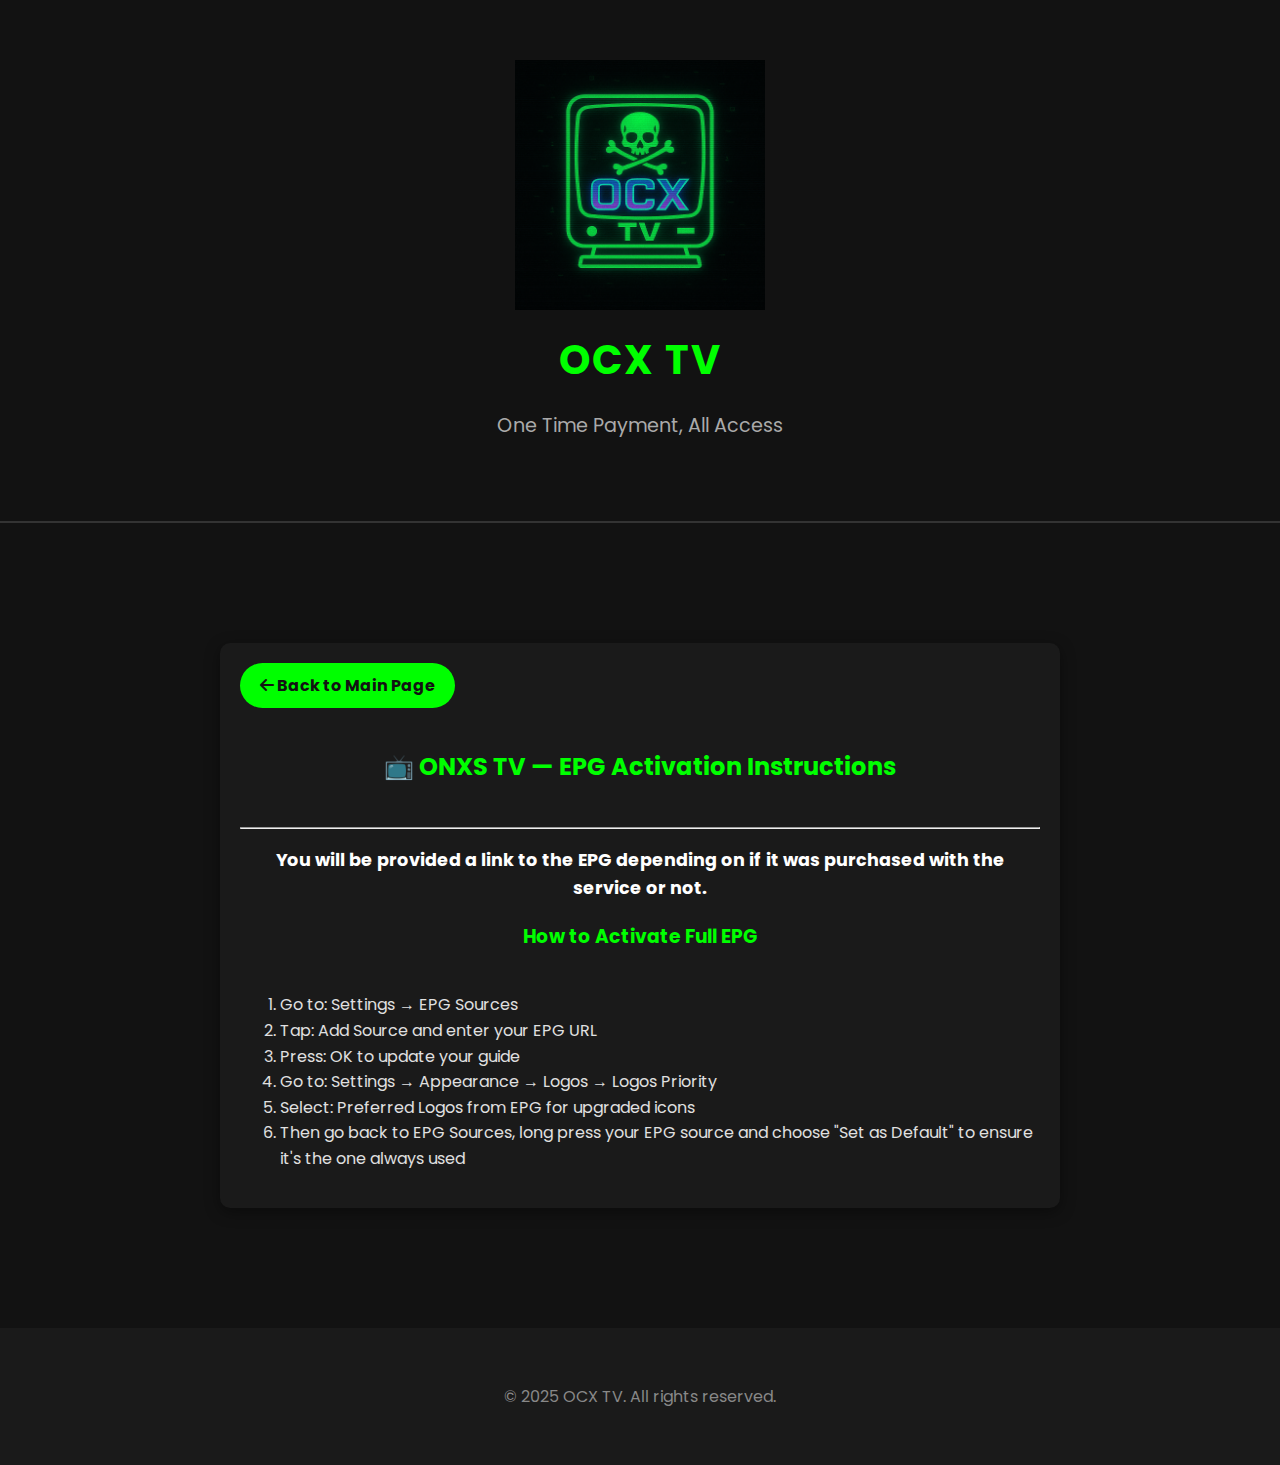
<file: epg-instructions.html>
<!DOCTYPE html>
<html lang="en">
<head>
  <meta charset="UTF-8">
  <meta name="viewport" content="width=device-width, initial-scale=1.0">
  <title>OCX TV | EPG Activation Instructions</title>
  <link rel="preconnect" href="https://fonts.googleapis.com">
  <link rel="preconnect" href="https://fonts.gstatic.com" crossorigin>
  <link href="https://fonts.googleapis.com/css2?family=Poppins:wght@400;600;700&display=swap" rel="stylesheet">
  <link rel="stylesheet" href="style.css">
  <link rel="stylesheet" href="https://cdnjs.cloudflare.com/ajax/libs/font-awesome/6.0.0-beta3/css/all.min.css">
  <style>
    .epg-instructions-page {
      max-width: 800px;
      margin: 40px auto;
      padding: 20px;
      background-color: var(--secondary-bg-color);
      border-radius: 10px;
      box-shadow: 0 4px 15px var(--shadow-color);
    }
    .back-button {
      display: inline-block;
      padding: 10px 20px;
      margin-bottom: 20px;
      background-color: var(--primary-color);
      color: var(--bg-color);
      border-radius: 50px;
      text-decoration: none;
      font-weight: bold;
      transition: background-color 0.3s ease;
    }
    .back-button:hover {
      background-color: #90ee90;
    }
  </style>
</head>
<body>

  <header>
    <div class="container">
      <div class="logo">
        <img src="ocxtv-logo.png" alt="OCX TV Logo">
      </div>
      <h1>OCX TV</h1>
      <p>One Time Payment, All Access</p>
    </div>
  </header>

  <main>
    <section>
      <div class="container">
        <div class="epg-instructions-page">
          <a href="index.html" class="back-button"><i class="fas fa-arrow-left"></i> Back to Main Page</a>
          <h2>📺 ONXS TV — EPG Activation Instructions</h2>
          <hr>
          <p class="epg-important-note">You will be provided a link to the EPG depending on if it was purchased with the service or not.</p>
          <h3>How to Activate Full EPG</h3>
          <ol class="epg-steps">
            <li>Go to: Settings → EPG Sources</li>
            <li>Tap: Add Source and enter your EPG URL</li>
            <li>Press: OK to update your guide</li>
            <li>Go to: Settings → Appearance → Logos → Logos Priority</li>
            <li>Select: Preferred Logos from EPG for upgraded icons</li>
            <li>Then go back to EPG Sources, long press your EPG source and choose "Set as Default" to ensure it's the one always used</li>
          </ol>
        </div>
      </div>
    </section>
  </main>

  <footer>
    <div class="container">
      <p style="text-align: center; color: #888;">© 2025 OCX TV. All rights reserved.</p>
    </div>
  </footer>

</body>
</html>
</file>
<file: style.css>
:root {
  --bg-color: #121212;
  --text-color: #e0e0e0;
  --primary-color: #00ff00;
  --secondary-bg-color: #1a1a1a;
  --border-color: #333;
  --shadow-color: rgba(0, 0, 0, 0.4);
}

body {
  background-color: var(--bg-color);
  color: var(--text-color);
  font-family: 'Poppins', sans-serif;
  margin: 0;
  line-height: 1.6;
}

.container {
  max-width: 1200px;
  margin: 0 auto;
  padding: 20px;
}

.payment-methods {
  text-align: center;
  padding: 10px 0;
  background-color: var(--secondary-bg-color);
  border-bottom: 2px solid var(--primary-color);
  margin-bottom: 20px;
}

.payment-content {
  display: flex;
  justify-content: center;
  align-items: center;
  flex-direction: column;
  gap: 5px;
}

.payment-accepted {
  font-size: 1.1rem;
  margin: 0;
  color: var(--primary-color);
  font-weight: bold;
}

.payment-note {
  font-size: 0.9rem;
  color: #ccc;
  margin: 0;
  max-width: 600px;
  padding: 0 10px;
}

header {
  text-align: center;
  padding: 40px 0;
  border-bottom: 2px solid var(--border-color);
}

header .logo img {
  max-width: 250px;
  margin-bottom: 10px;
}

header h1 {
  font-size: 2.5rem;
  margin: 0;
  color: var(--primary-color);
  text-transform: uppercase;
  letter-spacing: 2px;
}

header p {
  font-size: 1.2rem;
  color: #aaa;
}

.contact-header {
  margin-top: 30px;
}

.contact-title {
  color: var(--primary-color);
  font-size: 2rem;
  margin-bottom: 5px;
}

.arrow-down {
  color: var(--primary-color);
  font-size: 2rem;
  margin-bottom: 20px;
  animation: bounce 2s infinite;
}

.contact-buttons-container {
  display: flex;
  justify-content: center;
  gap: 20px;
  flex-wrap: wrap;
}

.contact-button {
  display: inline-flex;
  align-items: center;
  padding: 10px 20px;
  background-color: var(--primary-color);
  color: var(--bg-color);
  border-radius: 50px;
  text-decoration: none;
  font-weight: bold;
  transition: background-color 0.3s ease;
}

.contact-button i {
  margin-right: 8px;
}

.contact-button:hover {
  background-color: #90ee90;
}

/* Specific colors for buttons */
.telegram-button { background-color: #0088CC; color: #fff; }
.telegram-button:hover { background-color: #00a0e3; }
.snapchat-button { background-color: #FFFC00; color: #000; }
.snapchat-button:hover { background-color: #ffff33; }
.email-button { background-color: #D44638; color: #fff; }
.email-button:hover { background-color: #ea5648; }

main section {
  padding: 60px 0;
  border-bottom: 1px solid var(--border-color);
  background-color: var(--bg-color);
}

main section:last-of-type {
  border-bottom: none;
}

h2, h3 {
  text-align: center;
  margin-bottom: 40px;
  color: var(--primary-color);
}

.features-grid, .epg-grid {
  display: grid;
  grid-template-columns: repeat(auto-fit, minmax(300px, 1fr));
  gap: 30px;
}

.feature-item {
  background-color: var(--secondary-bg-color);
  padding: 25px;
  border-radius: 8px;
  box-shadow: 0 4px 15px var(--shadow-color);
  display: flex;
  align-items: flex-start;
  gap: 15px;
  transition: transform 0.3s ease;
}

.feature-item:hover {
  transform: translateY(-5px);
}

.pricing-plans {
  display: flex;
  justify-content: center;
  flex-wrap: wrap;
  gap: 20px;
}

.plan-card {
  background-color: var(--secondary-bg-color);
  border: 2px solid var(--border-color);
  border-radius: 10px;
  padding: 30px;
  text-align: center;
  width: 250px;
  box-shadow: 0 4px 10px var(--shadow-color);
  transition: all 0.3s ease;
}

.plan-card:hover {
  transform: translateY(-10px);
  border-color: var(--primary-color);
  box-shadow: 0 8px 20px rgba(0, 255, 0, 0.2);
}

.plan-card.best-deal {
  background-color: #213321;
  border-color: var(--primary-color);
  transform: scale(1.05);
  position: relative;
}

.plan-card.best-deal::before {
  content: 'BEST DEAL';
  position: absolute;
  top: -15px;
  left: 50%;
  transform: translateX(-50%);
  background-color: var(--primary-color);
  color: var(--bg-color);
  padding: 5px 15px;
  border-radius: 50px;
  font-size: 0.8rem;
  font-weight: bold;
}

.plan-card h3 {
  font-size: 1.5rem;
  color: var(--primary-color);
  margin-bottom: 10px;
}

.plan-card .price {
  font-size: 2rem;
  font-weight: bold;
  margin-bottom: 20px;
}

.plan-card p {
  margin: 0;
  color: #aaa;
}

.free-trial {
  text-align: center;
  margin-top: 20px;
  font-weight: bold;
  color: var(--primary-color);
  font-size: 1.1rem;
}

.epg-info {
  display: grid;
  grid-template-columns: 1fr 1fr;
  gap: 30px;
  background-color: var(--secondary-bg-color);
  padding: 30px;
  border-radius: 10px;
}

.epg-info h3 {
  text-align: left;
  margin-bottom: 15px;
  color: var(--primary-color);
}

.epg-info ul {
  padding-left: 20px;
}

.epg-info li {
  margin-bottom: 10px;
}

.epg-tables-wrapper {
  display: flex;
  justify-content: center;
  gap: 30px;
  flex-wrap: wrap;
  margin-top: 40px;
}

.epg-table-container {
  flex: 1;
  min-width: 300px;
}

.epg-table-container h3 {
  text-align: center;
  margin-bottom: 15px;
  color: var(--primary-color);
}

table {
  width: 100%;
  border-collapse: collapse;
  background-color: var(--secondary-bg-color);
  border-radius: 8px;
  overflow: hidden;
}

th, td {
  border: 1px solid var(--border-color);
  padding: 15px;
  text-align: left;
}

th {
  background-color: #2a2a2a;
  color: var(--primary-color);
}

.epg-instructions-button-container {
  text-align: center;
  margin-top: 40px;
}

footer {
  background-color: var(--secondary-bg-color);
  padding: 20px 0;
  text-align: center;
  color: #888;
}

.epg-important-note {
  font-size: 1.1rem;
  color: #fff;
  font-weight: bold;
  text-align: center;
  margin-bottom: 20px;
}

@keyframes bounce {
  0%, 20%, 50%, 80%, 100% {
      transform: translateY(0);
  }
  40% {
      transform: translateY(-10px);
  }
  60% {
      transform: translateY(-5px);
  }
}

@media (max-width: 768px) {
  .payment-content {
      flex-direction: column;
  }
  .epg-info {
    grid-template-columns: 1fr;
  }
  .epg-tables-wrapper {
    flex-direction: column;
  }
  .plan-card.best-deal {
    transform: scale(1);
  }
  .contact-buttons-container {
      flex-direction: column;
      gap: 10px;
  }
}
</file>
